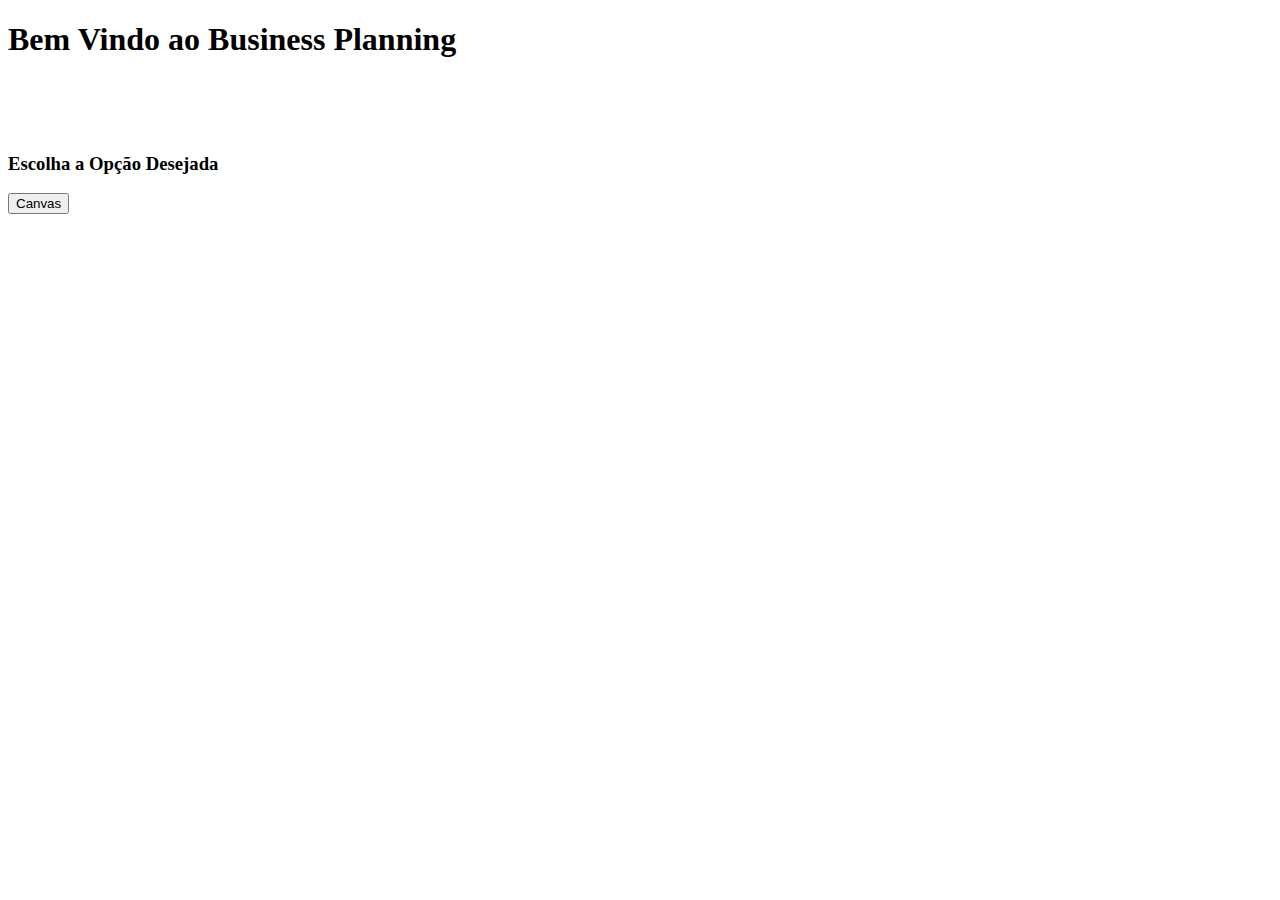
<file: bus_plan/templates/bus_plan/index.html>
<!DOCTYPE html>
<html>
    <head>
        <title>Business Planning</title>
        <h1>Bem Vindo ao Business Planning</h1>
    </head>

    <body>
        <br><br><br>

        <h3>Escolha a Opção Desejada</h3>
        <button onclick="location='/canvas/list'">Canvas</button>

    </body>
</html>
</file>
